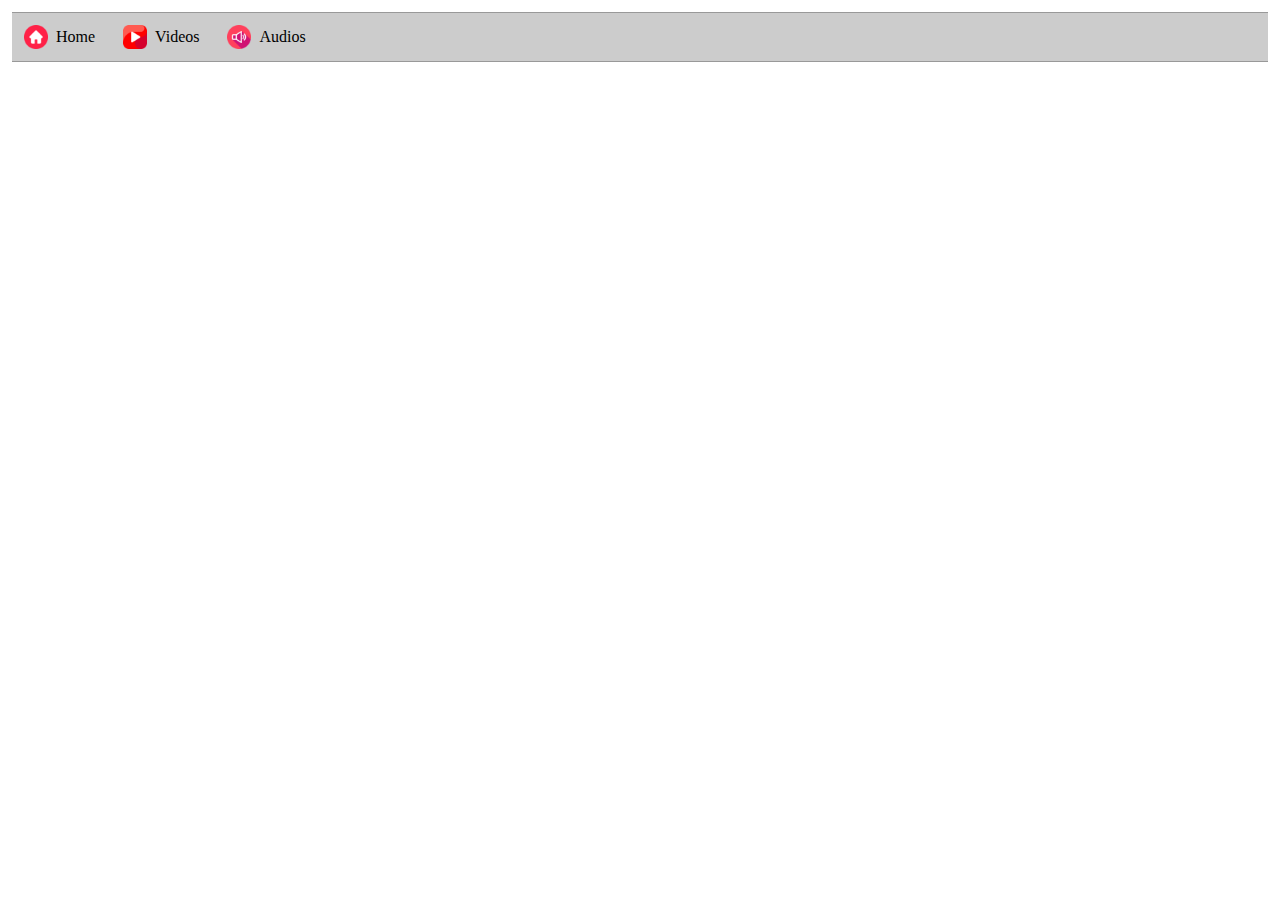
<file: index.html>
<!DOCTYPE html>
<html>

<head>
  <meta charset="UTF-8">
  <meta name="viewport" content="width=device-width, initial-scale=1">
  <title>Web page</title>
  

</head>
<link rel="stylesheet" href="style.css">
<body>
  <nav>
    <a href ="Home.html"id="one">
    <img src="home.png" alt="oye">
    Home</a>
    <a href="vid.html">
      <img src="v.png" alt="image">Videos</a>
   <a href="aud.html">
     <img  src="s.png" alt="aud">Audios</a>
  </nav>
  
</body>


</html>
</file>
<file: style.css>
*{
  margin: 0px;
  padding: 6px;
}
nav {
  border: 1px solid #999;
  border-top:1px solid #999;
  border-right: hidden;
  border-left: hidden;
 padding: 1px;
 
}
#one{

  color: black;
 
}
a {
  
  text-decoration: underline;
  text-decoration-color: blue ; /* yahaan red ko apne desired color se replace karen */
  text-decoration-style:dashed;
  text-underline-offset: 5px;
}
/* Navigation container ko flex banayein */
nav {
  display: flex;
  align-items: center; /* Vertically center align */
  justify-content: flex-start; /* Left se start ho */
  background-color: #ccc; /* Background color */
  padding: 0px; /* Container padding */
}

/* Nav links styling */
nav a {
  display: flex;
  align-items:center;
  margin-right: 10px; /* Items ke beech spacing */
  text-decoration: none;
  color: #000;
  font-size: 16px;
}

/* Icon image ki dimensions */
nav a img {
  width: 24px;
  height: 24px;
  margin-right: 2px; /* Icon aur text ke beech gap */
}
</file>
